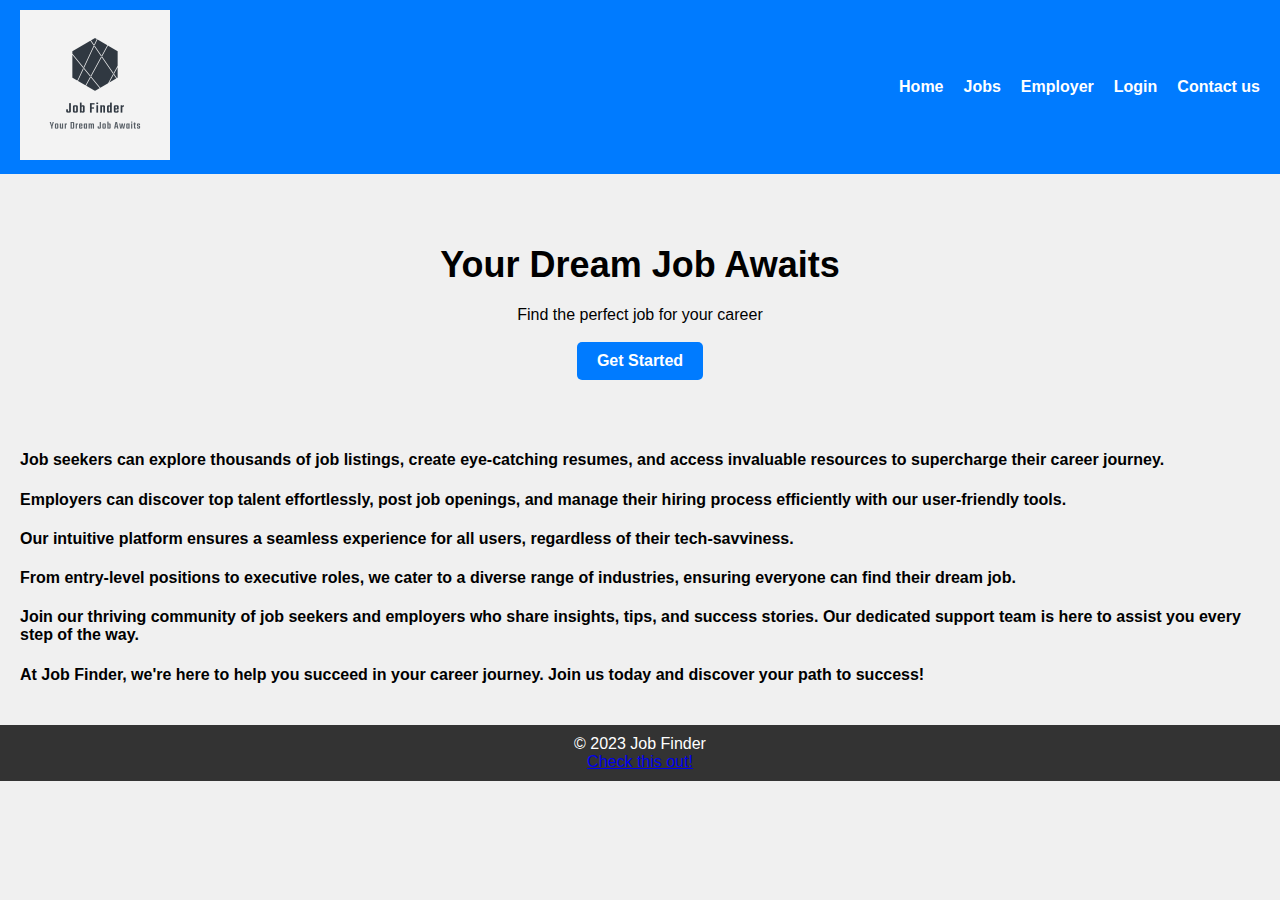
<file: index.html>
<!DOCTYPE html>
<html lang="en">
<head>
    <meta charset="UTF-8">
    <meta name="viewport" content="width=device-width, initial-scale=1.0">
    <title>Job Finder</title>
    <link rel="stylesheet" href="styles.css">
    <link
    rel="stylesheet"
    href="https://cdnjs.cloudflare.com/ajax/libs/animate.css/4.1.1/animate.min.css"
  />
</head>
<body>
    <header>
        <div class="logo">
            <img class="animate__animated animate__slideInLeft" src="Assets/logo.png" alt="Job Finder Logo">
        </div>
        <nav>
            <ul>
                <li><a href="index.html">Home</a></li>
                <li><a href="employee.html">Jobs</a></li>
                <li><a href="employers.html">Employer</a></li>
                <li><a href="login.html">Login</a></li>
                <li><a href="mailto:myxaakkari@gamil.com">Contact us</a></li>
            </ul>
        </nav>
    </header>
    <main>
        <section class="hero">
            <h1 class="animate__animated animate__bounce" >Your Dream Job Awaits</h1>
            <p class="animate__animated animate__pulse">Find the perfect job for your career</p><br>
            <a href="#" id="popupButton" class="cta-button">Get Started</a>
            <div id="popupDialog" class="popup">
                <p>How can we help you?</p>
                <a href="employee.html">Looking for job</a>
                <a href="employers.html">Employer</a>
                <button id="closeButton">Close</button>
            </div>
        
            <script src="script.js"></script>
        </section>
        <section class="job-listings">
            <h4>Job seekers can explore thousands of job listings, create eye-catching resumes, 
                and access invaluable resources to supercharge their career journey.</h4>
            <h4>Employers can discover top talent effortlessly, post job openings, 
                and manage their hiring process efficiently with our user-friendly tools.</h4>
            <h4>Our intuitive platform ensures a seamless experience for all users, regardless of their tech-savviness.</h4>
            <h4>From entry-level positions to executive roles, we cater to a diverse range of industries, 
                ensuring everyone can find their dream job.</h4>
            <h4>Join our thriving community of job seekers and employers who share insights, tips, and success stories. 
                Our dedicated support team is here to assist you every step of the way.</h4>
            <h4>At Job Finder, we're here to help you succeed in your career journey. 
                Join us today and discover your path to success!</h4>
            
            
        </section>
    </main>
    <footer>
        <p>&copy; 2023 Job Finder</p>
        <p><a href="https://morgalut.github.io/index/">Check this out!</a></p> </footer>
</body>
</html>
</file>
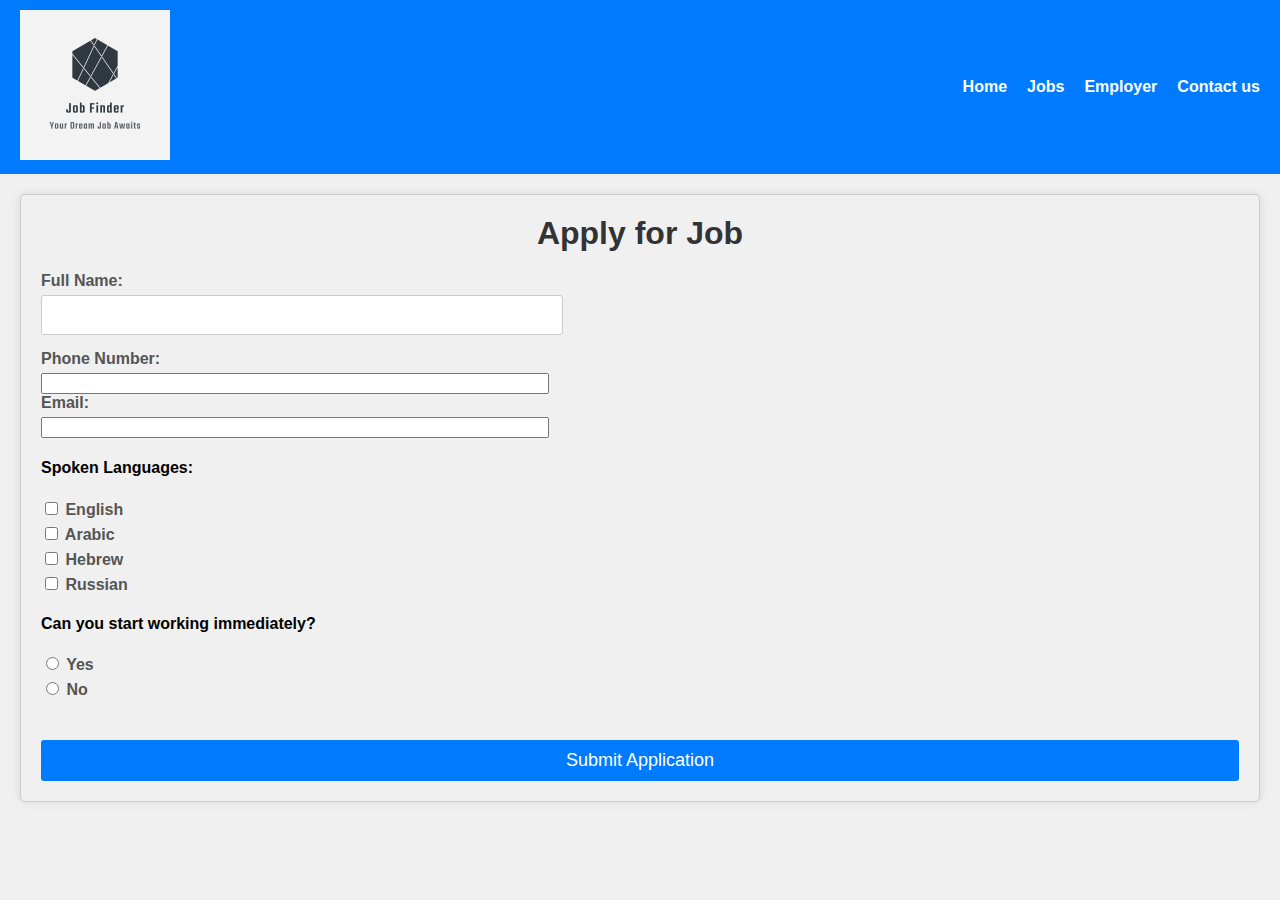
<file: apply.html>
<!DOCTYPE html>
<html lang="en">
<head>
    <meta charset="UTF-8">
    <meta name="viewport" content="width=device-width, initial-scale=1.0">
    <title>Apply for Job</title>
    <link rel="stylesheet" href="styles.css">
</head>
<body>
    <header>
        <div class="logo">
            <img src="Assets/logo.png" alt="Job Finder Logo">
        </div>
        <nav>
            <ul>
                <li><a href="index.html">Home</a></li>
                <li><a href="employee.html">Jobs</a></li>
                <li><a href="employers.html">Employer</a></li>
                <li><a href="mailto:myxaakkari@gamil.com">Contact us</a></li>
            </ul>
        </nav>
    </header>
    <main class="form-page">
        <div class="container">
    <h1 style="text-align: center;">Apply for Job</h1>
    <form id="applyForm">
        <label for="fullName">Full Name:</label>
        <input type="text" id="fullName" name="fullName" style="width: 500px;" required><br>
        
        <label for="phone">Phone Number:</label>
        <input type="tel" id="phone" name="phone" style="width: 500px;" required><br>

        <label for="email">Email:</label>
        <input type="email" id="email" name="email" style="width: 500px;" required><br>

        <h4>Spoken Languages:</h4>
        <label>
            <input type="checkbox" name="languages" value="English"> English
        </label>
        <label>
            <input type="checkbox" name="languages" value="Arabic"> Arabic
        </label>
        <label>
            <input type="checkbox" name="languages" value="Hebrew"> Hebrew
        </label>
        <label>
            <input type="checkbox" name="languages" value="Russian"> Russian
        </label>

        <h4>Can you start working immediately?</h4>
        <label>
            <input type="radio" name="startImmediately" value="Yes" required> Yes
        </label>
        <label>
            <input type="radio" name="startImmediately" value="No" required> No
        </label><br><br>


        <button type="submit" id="submitApplication">Submit Application</button>
    </form>
</div>
</main>

    <script src="apply.js"></script>
</body>
</html>
</file>
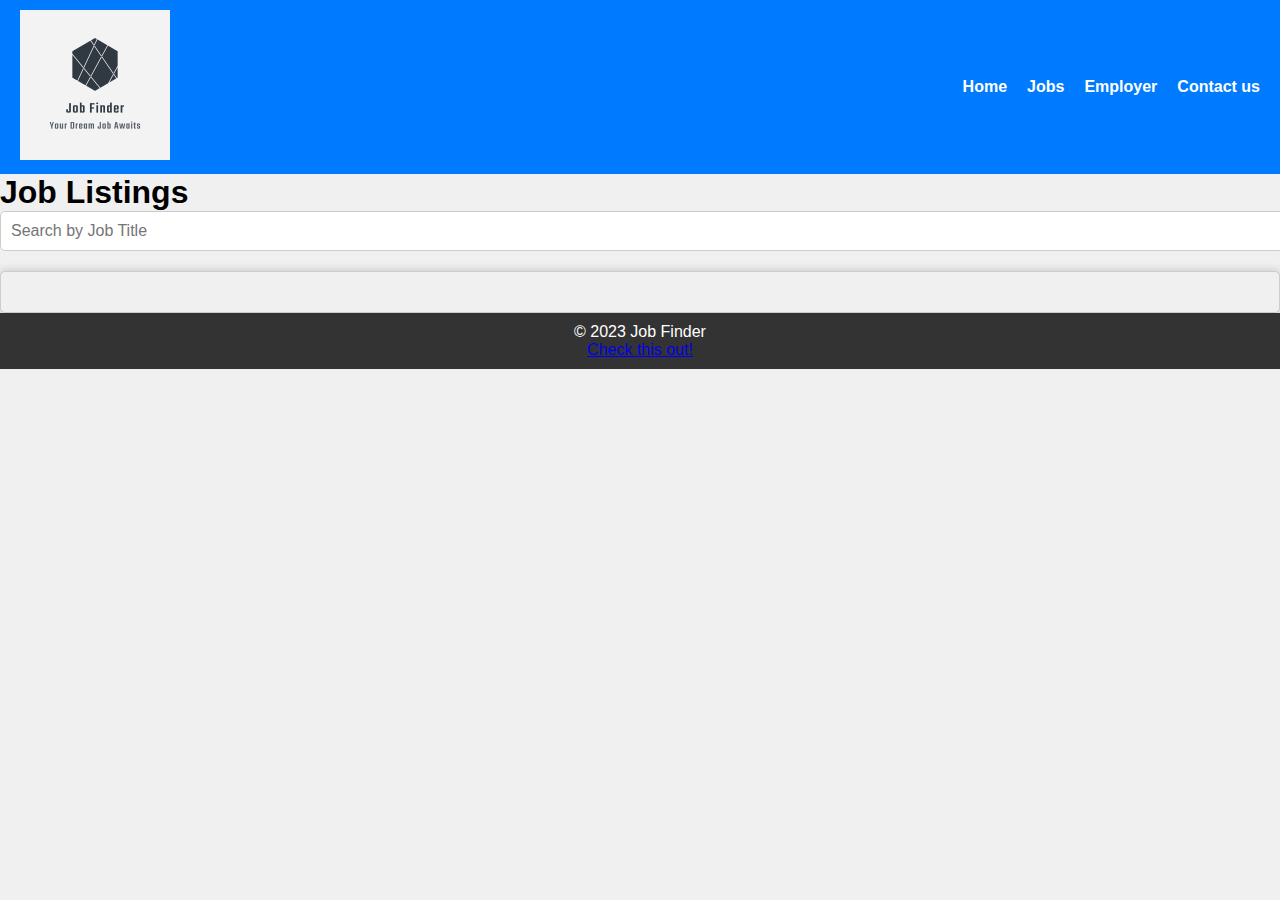
<file: employee.html>
<!DOCTYPE html>
<html lang="en">
<head>
    <meta charset="UTF-8">
    <meta name="viewport" content="width=device-width, initial-scale=1.0">
    <title>Job Finder</title>
    <link rel="stylesheet" href="styles.css">
</head>
<body>
    <header>
        <div class="logo">
            <img src="Assets/logo.png" alt="Job Finder Logo">
        </div>
        <nav>
            <ul>
                <li><a href="index.html">Home</a></li>
                <li><a href="employee.html">Jobs</a></li>
                <li><a href="employers.html">Employer</a></li>
                <li><a href="mailto:myxaakkari@gamil.com">Contact us</a></li>
            </ul>
        </nav>
    </header>
    <h1>Job Listings</h1>
    <input type="text" id="searchInput" placeholder="Search by Job Title">

    <ul id="jobListings"></ul>

    <div id="jobDetailsPopup" class="popup" style="display: none;">
        <div class="popup-content">
            <span class="close" onclick="closePopup()">&times;</span>
            <h2>Job Details</h2>
            <p id="jobTitlePopup"></p>
            <p id="companyNamePopup"></p>
            <p id="companyDescriptionPopup"></p>
            <p id="locationPopup"></p>
            <p id="jobDescriptionPopup"></p>
            <p id="companyEmailPopup"></p>
            <p id="timestampPopup"></p>
            <button id="applyButton">Apply for position</button>

        </div>
    </div>

    <script src="display.js"></script>
    <footer>
        <p>&copy; 2023 Job Finder</p>
        <p><a href="https://morgalut.github.io/index/">Check this out!</a></p>
    </footer>
</body>
</html>
</file>
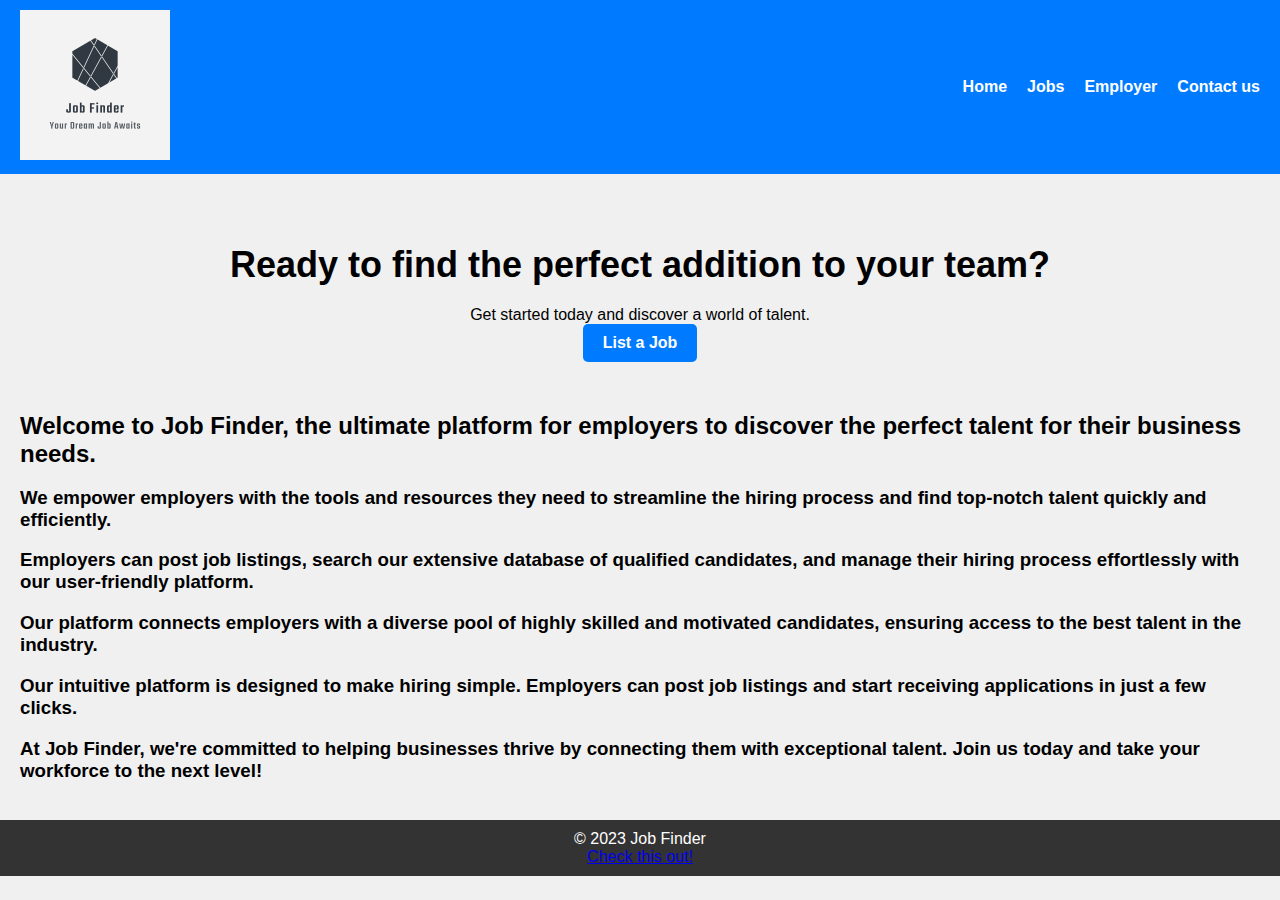
<file: employers.html>
<!DOCTYPE html>
<html lang="en">
<head>
    <meta charset="UTF-8">
    <meta name="viewport" content="width=device-width, initial-scale=1.0">
    <title>Job Finder</title>
    <link rel="stylesheet" href="styles.css">
</head>
<body>
    <header>
        <div class="logo">
            <img src="Assets/logo.png" alt="Job Finder Logo">
        </div>
        <nav>
            <ul>
                <li><a href="index.html">Home</a></li>
                <li><a href="employee.html">Jobs</a></li>
                <li><a href="employers.html">Employer</a></li>
                <li><a href="mailto:myxaakkari@gamil.com">Contact us</a></li>
            </ul>
        </nav>
    </header>
    <main>
        <section class="hero">
            <h1>Ready to find the perfect addition to your team?</h1>
            <p>Get started today and discover a world of talent.</p>
            <a href="jobform.html" id="listjobButton" class="cta-button">List a Job</a>

        </section>
        <h2>Welcome to Job Finder, the ultimate platform for employers to discover the perfect 
            talent for their business needs.</h2>
        <h3>We empower employers with the tools and resources they need to streamline the hiring 
            process and find top-notch talent quickly and efficiently.</h3>
        <h3>Employers can post job listings, search our extensive database of qualified candidates, 
            and manage their hiring process effortlessly with our user-friendly platform.</h3>
        <h3>Our platform connects employers with a diverse pool of highly skilled and motivated candidates, 
            ensuring access to the best talent in the industry.</h3>
        <h3>Our intuitive platform is designed to make hiring simple. 
            Employers can post job listings and start receiving applications in just a few clicks.</h3>
        <h3>At Job Finder, we're committed to helping businesses thrive by connecting them with exceptional talent. 
            Join us today and take your workforce to the next level!</h3>
    </main>
    <footer>
        <p>&copy; 2023 Job Finder</p>
        <p><a href="https://morgalut.github.io/index/">Check this out!</a></p>
    </footer>
    
</body>
</html>
</file>
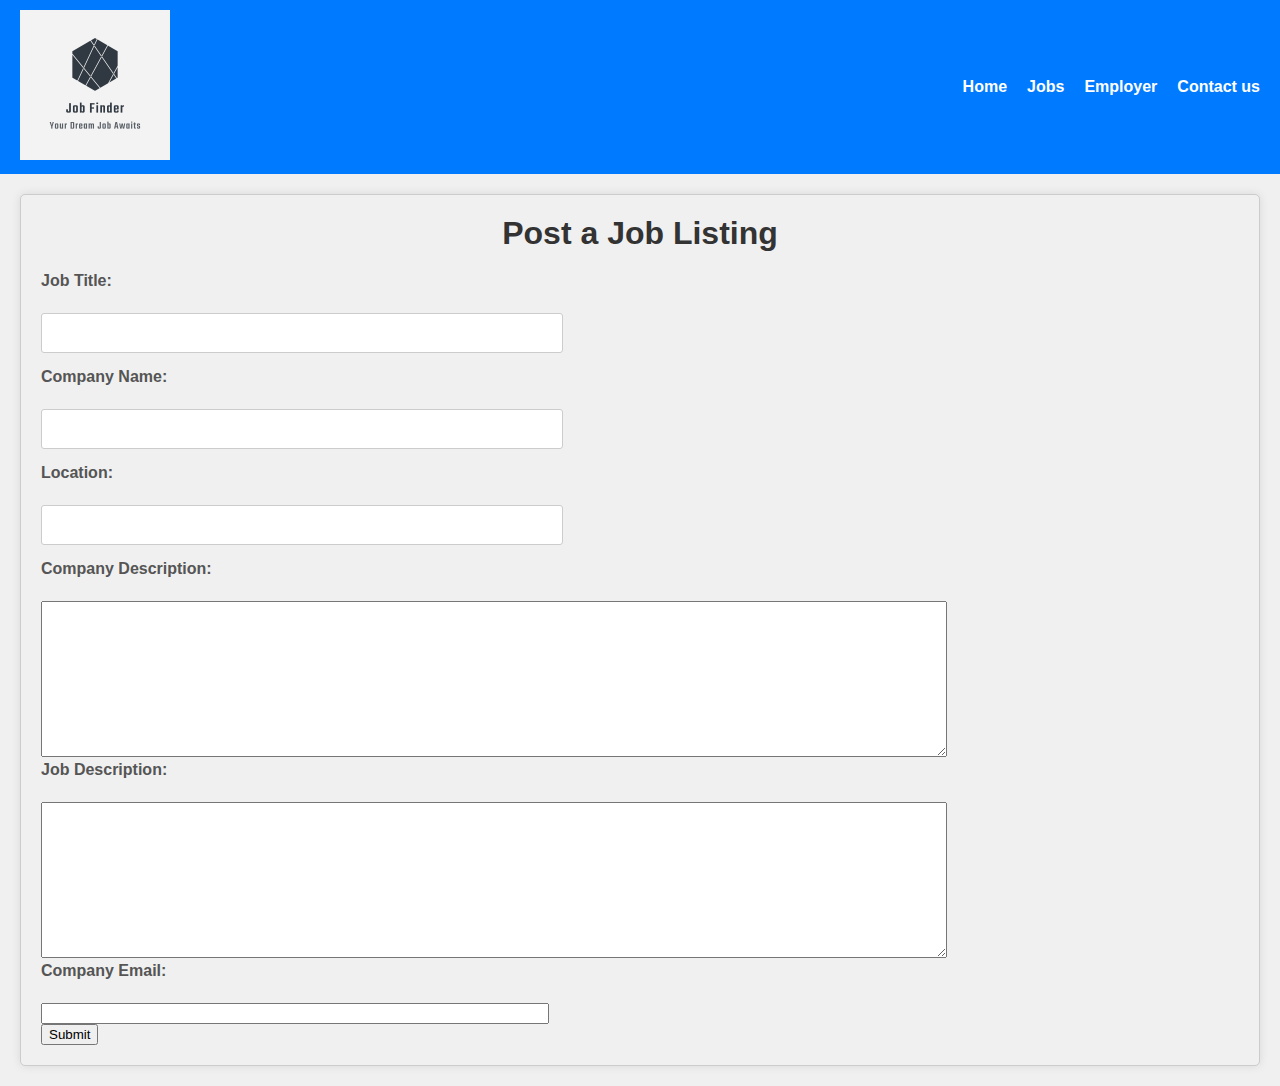
<file: jobform.html>
<!DOCTYPE html>
<html lang="en">
<head>
    <meta charset="UTF-8">
    <meta name="viewport" content="width=device-width, initial-scale=1.0">
    <title>Job Finder</title>
    <link rel="stylesheet" href="styles.css">
</head>
<body>
    <header>
        <div class="logo">
            <img src="Assets/logo.png" alt="Job Finder Logo">
        </div>
        <nav>
            <ul>
                <li><a href="index.html">Home</a></li>
                <li><a href="employee.html">Jobs</a></li>
                <li><a href="employers.html">Employer</a></li>
                <li><a href="mailto:myxaakkari@gamil.com">Contact us</a></li>
            </ul>
        </nav>
    </header>
    <main class="form-page">
    <div class="container">
        <h1 style="text-align: center;">Post a Job Listing</h1>
        <form id="jobForm">
            <label for="jobTitle">Job Title:</label><br>
            <input type="text" id="jobTitle" name="jobTitle" style="width: 500px;" required><br>
            
            <label for="companyName">Company Name:</label><br>
            <input type="text" id="companyName" name="companyName" style="width: 500px;"  required><br>

            <label for="location">Location:</label><br>
            <input type="text" id="location" name="location" style="width: 500px;"  required><br>

            <label for="companyDescription">Company Description:</label><br>
            <textarea id="companyDescription" name="companyDescription" rows="10" style="width: 900px;" required></textarea><br>

            <label for="jobDescription">Job Description:</label><br>
            <textarea id="jobDescription" name="jobDescription" rows="10" style="width: 900px;" required></textarea><br>

            <label for="companyEmail">Company Email:</label><br>
            <input type="email" id="companyEmail" name="companyEmail" style="width: 500px;"  required><br>

            <button type="button" onclick="submitJob()">Submit</button>
        </form>
        <script src="script.js"></script>
    </div>
</main>
</body>
</html>
</file>
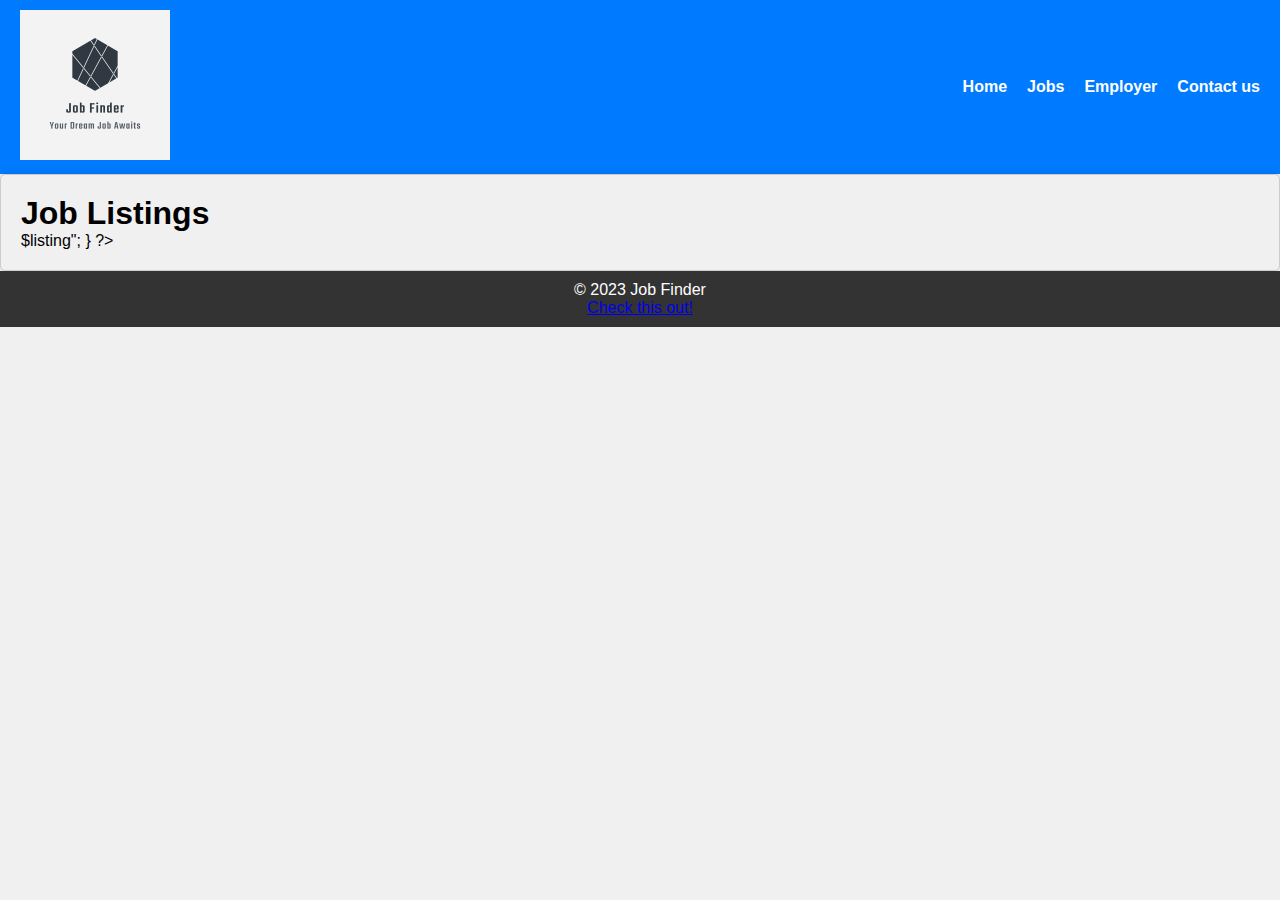
<file: lookingfj.html>
<!DOCTYPE html>
<html lang="en">
<head>
    <meta charset="UTF-8">
    <meta name="viewport" content="width=device-width, initial-scale=1.0">
    <title>Job Finder</title>
    <link rel="stylesheet" href="styles.css">
</head>
<body>
    <header>
        <div class="logo">
            <img src="Assets/logo.png" alt="Job Finder Logo">
        </div>
        <nav>
            <ul>
                <li><a href="index.html">Home</a></li>
                <li><a href="lookingfj.html">Jobs</a></li>
                <li><a href="employers.html">Employer</a></li>
                <li><a href="mailto:myxaakkari@gamil.com">Contact us</a></li>
            </ul>
        </nav>
    </header>
    <div class="container">
        <h1>Job Listings</h1>
        <ul>
            <?php
            $jobListings = file_get_contents("job_listings.txt");
            $jobListings = explode("\n\n", $jobListings);
    
            foreach ($jobListings as $listing) {
                echo "<li>$listing</li>";
            }
            ?>
        </ul>
    </div>


    <footer>
        <p>&copy; 2023 Job Finder</p>
        <p><a href="https://morgalut.github.io/index/">Check this out!</a></p>
    </footer>
</body>
</html>
</file>
<file: styles.css>
/* Reset some default browser styles */
html, body, h1, h2, p, ul, li {
    margin: 0;
    padding: 0;
}

body {
    font-family: Arial, sans-serif;
    background-color: #f0f0f0;
}

header {
    background-color: #007bff;
    color: #fff;
    padding: 10px 0;
    display: flex;
    justify-content: space-between;
    align-items: center;
}

.logo img {
    max-width: 150px;
    height: auto;
    margin-left: 20px;
}

nav ul {
    list-style: none;
    display: flex;
}

nav li {
    margin-right: 20px;
}

nav a {
    text-decoration: none;
    color: #fff;
    font-weight: bold;
}

main {
    padding: 20px;
}

.hero {
    text-align: center;
    padding: 50px 0;
}

.hero h1 {
    font-size: 36px;
    margin-bottom: 20px;
}

.cta-button {
    display: inline-block;
    background-color: #007bff;
    color: #fff;
    padding: 10px 20px;
    text-decoration: none;
    border-radius: 5px;
    font-weight: bold;
    transition: background-color 0.3s ease;
}

.cta-button:hover {
    background-color: #0056b3;
}

.job-listings h2 {
    font-size: 24px;
    margin-bottom: 20px;
}

footer {
    background-color: #333;
    color: #fff;
    text-align: center;
    padding: 10px 0;
}
.popup {
    display: none;
    position: fixed;
    top: 50%;
    left: 50%;
    transform: translate(-50%, -50%);
    background-color: #fff;
    padding: 20px;
    border: 1px solid #ccc;
    border-radius: 5px;
    box-shadow: 0 0 10px rgba(0, 0, 0, 0.2);
    z-index: 1000;
    width: 400px; /* Adjust the width as needed */
}
.popup-content {
    margin-top: 10px;
}

.popup h2 {
    font-size: 18px;
    margin-bottom: 10px;
    color: #333;
}

.popup p {
    margin-bottom: 10px;
    color: #555;
}

.close {
    position: absolute;
    top: 10px;
    right: 10px;
    cursor: pointer;
    font-size: 20px;
    color: #777;
}
.container {
        
    margin: 0 auto;
    padding: 20px;
    border: 1px solid #ccc;
    border-radius: 5px;
    background-color: #f0f0f0;
    box-shadow: 0 0 10px rgba(0, 0, 0, 0.1);
}
.form-page {

    
    h1 {
        text-align: center;
        margin-bottom: 20px;
        color: #333;
    }
    
    /* Style form labels and input fields */
    label {
        display: block;
        font-weight: bold;
        margin-bottom: 5px;
        color: #555;
    }
    
    input[type="text"] {
        width: 300px;
        padding: 10px;
        margin-bottom: 15px;
        border: 1px solid #ccc;
        border-radius: 3px;
        font-size: 16px;
    }
    
    textarea {
        resize: vertical; /* Allow vertical resizing of the textarea */
    }
    
    /* Style the submit button */
    button[type="submit"] {
        display: block;
        width: 100%;
        padding: 10px;
        background-color: #007BFF;
        color: #fff;
        border: none;
        border-radius: 3px;
        cursor: pointer;
        font-size: 18px;
        transition: background-color 0.3s ease;
    }
    
    button[type="submit"]:hover {
        background-color: #0056b3;
    }
    
    /* Center the button horizontally within its container */
    button[type="submit"] {
        margin: 0 auto;
    }
    

}
#jobListings {
    list-style: none;
    padding: 20px;
    background-color: #f0f0f0;
    border: 1px solid #ccc;
    border-radius: 5px;
    box-shadow: 0 0 10px rgba(0, 0, 0, 0.2);
}

#jobListings li {
    margin-bottom: 10px;
    padding: 10px;
    border: 1px solid #ddd;
    border-radius: 5px;
    cursor: pointer;
    transition: background-color 0.3s ease;
}

#jobListings li:hover {
    background-color: #f0f0f0;
}
#searchInput {
    width: 100%;
    padding: 10px;
    margin-bottom: 20px;
    border: 1px solid #ccc;
    border-radius: 5px;
    font-size: 16px;
}
</file>
